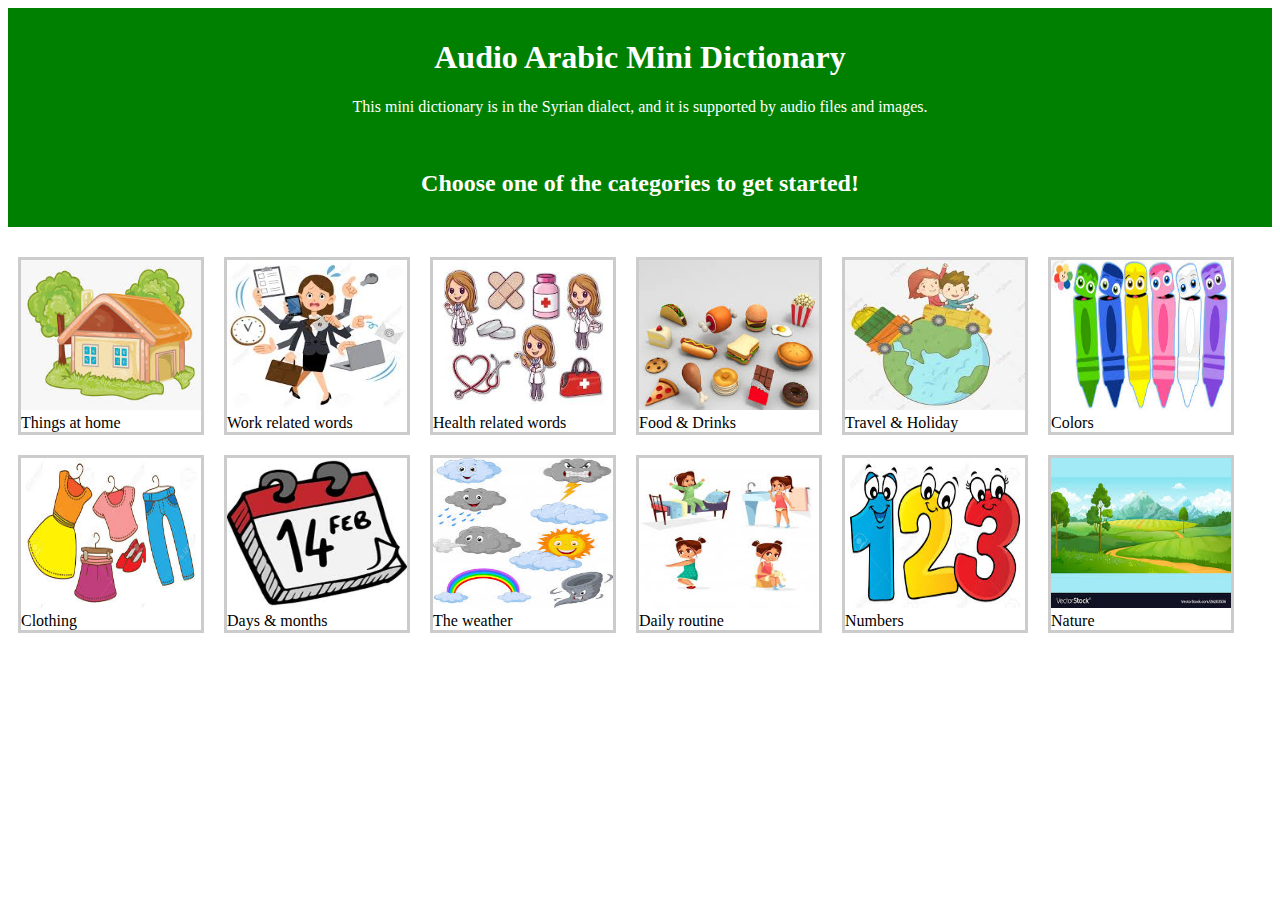
<file: index.html>
<!DOCTYPE html>
<html lang="en">
  <head>
    <meta charset="UTF-8">
    <meta http-equiv="X-UA-Compatible" content="IE=edge">
    <meta name="viewport" content="width=device-width, initial-scale=1.0">
    <link rel="stylesheet" type="text/css" href="assets/mystyle.css">
    <title>Arabic mini dictionary</title>
  </head>
  <body>
    <header>
        <h1>Audio Arabic Mini Dictionary</h1>
        <p>This mini dictionary is in the Syrian dialect, and it is supported by audio files and images.</p>
        <br>
        <h2>Choose one of the categories to get started!</h2>
    </header>
    <div class="gallery">
        <a href="">
            <img src="assets/images/house.jpg" >
        </a>
        <div class="desc">Things at home</div>
    </div>
    <div class="gallery">
        <a href="">
            <img src="assets/images/work.jpg" >
        </a>
        <div class="desc">Work related words</div>
    </div>
    <div class="gallery">
        <a href="">
            <img src="assets/images/health.jpg" >
        </a>
        <div class="desc">Health related words</div>
    </div>
    <div class="gallery">
        <a href="">
            <img src="assets/images/food.jpg" >
        </a>
        <div class="desc">Food & Drinks</div>
    </div>
    <div class="gallery">
        <a href="">
            <img src="assets/images/holiday.jpg" >
        </a>
        <div class="desc">Travel & Holiday</div>
    </div>
    <div class="gallery">
        <a href="">
            <img src="assets/images/colors.jpg" >
        </a>
        <div class="desc">Colors</div>
    </div>
    <div class="gallery">
        <a href="">
            <img src="assets/images/clothing.jpg" >
        </a>
        <div class="desc">Clothing</div>
    </div>
    <div class="gallery">
        <a href="">
            <img src="assets/images/calendar.jpg" >
        </a>
        <div class="desc">Days & months</div>
    </div>
    <div class="gallery">
        <a href="">
            <img src="assets/images/weather.jpg" >
        </a>
        <div class="desc">The weather</div>
    </div>
    <div class="gallery">
        <a href="">
            <img src="assets/images/routine.jpg" >
        </a>
        <div class="desc">Daily routine</div>
    </div>
    <div class="gallery">
        <a href="">
            <img src="assets/images/numbers.jpg" >
        </a>
        <div class="desc">Numbers</div>
    </div>
    <div class="gallery">
        <a href="">
            <img src="assets/images/nature.jpg" >
        </a>
        <div class="desc">Nature</div>
    </div>
  </body>
</html>
</file>
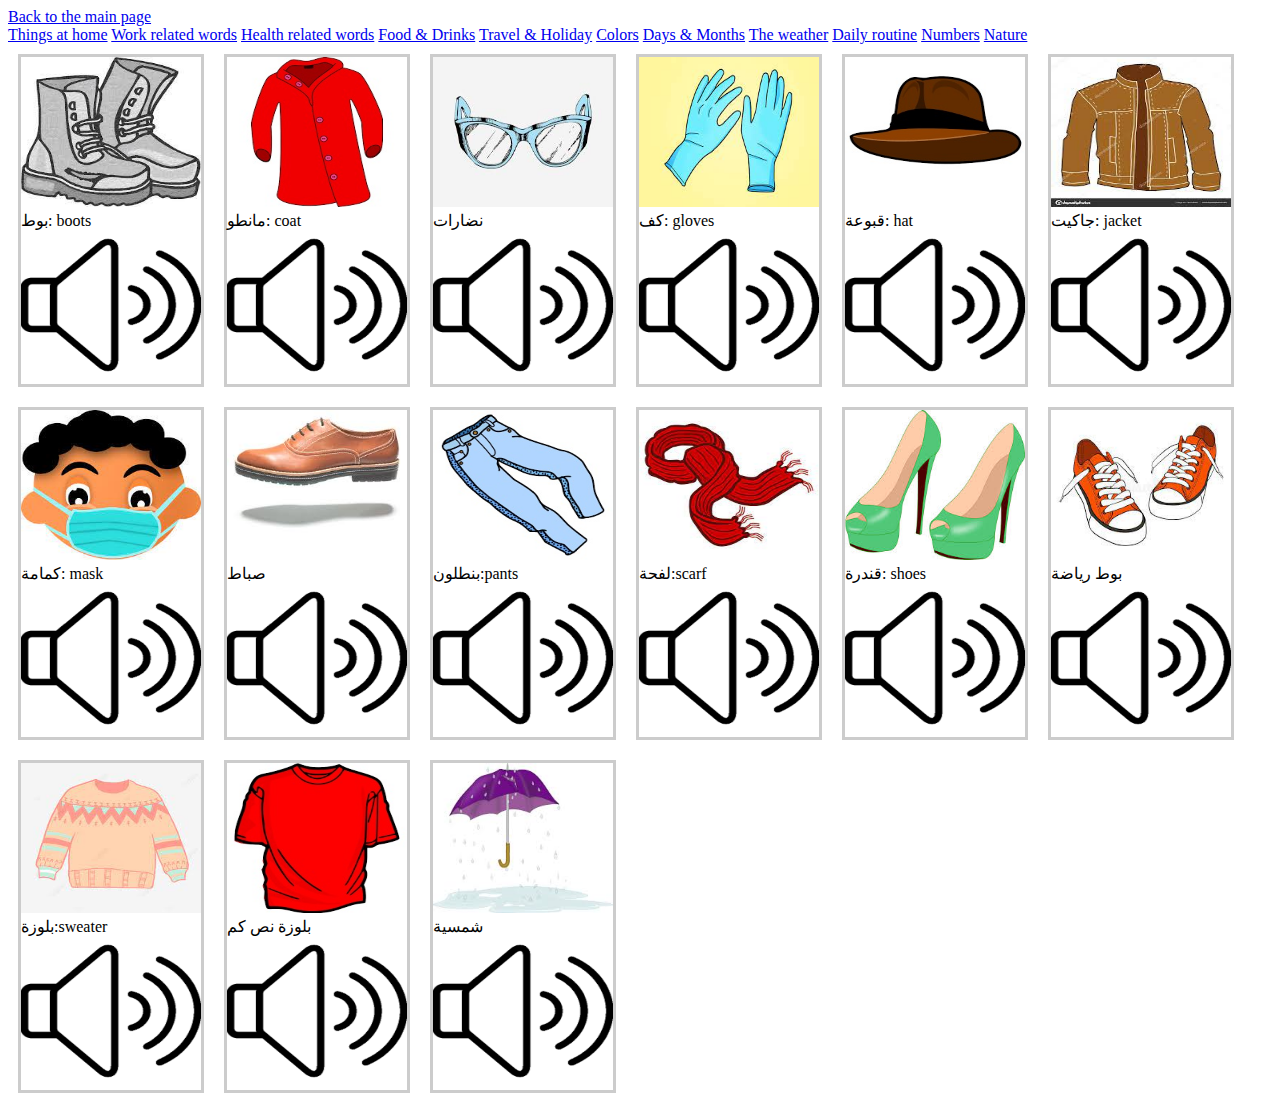
<file: clothing.html>
<!DOCTYPE html>
<html lang="en">
<head>
    <meta charset="UTF-8">
    <meta http-equiv="X-UA-Compatible" content="IE=edge">
    <meta name="viewport" content="width=device-width, initial-scale=1.0">
    <link rel="stylesheet" type="text/css" href="assets/mystyle.css">
    <title>Clothing</title>
</head>
<body onclick="myFunction(event)">
    <audio id="58"><source src="assets/audio/boots.m4a"></audio>
    <audio id="59"><source src="assets/audio/coat.m4a"></audio>
    <audio id="60"><source src="assets/audio/glasses.m4a"></audio>
    <audio id="61"><source src="assets/audio/gloves.m4a"></audio>
    <audio id="62"><source src="assets/audio/hat.m4a"></audio>
    <audio id="63"><source src="assets/audio/jacket.m4a"></audio>
    <audio id="64"><source src="assets/audio/mask.m4a"></audio>
    <audio id="65"><source src="assets/audio/men-shoes.m4a"></audio>
    <audio id="66"><source src="assets/audio/pants.m4a"></audio>
    <audio id="67"><source src="assets/audio/scarf.m4a"></audio>
    <audio id="68"><source src="assets/audio/shoes.m4a"></audio>
    <audio id="69"><source src="assets/audio/sneakers.m4a"></audio>
    <audio id="70"><source src="assets/audio/sweater.m4a"></audio>
    <audio id="71"><source src="assets/audio/t-shirt.m4a"></audio>
    <audio id="72"><source src="assets/audio/umbrella.m4a"></audio>
    <div class="dropdown">
        <a id="main-page" href="index.html">Back to the main page</a>
        <div class="dropdown-content">
        <a href="home.html">Things at home</a>
        <a href="work.html">Work related words</a>
        <a href="health.html">Health related words</a>
        <a href="food.html">Food & Drinks</a>
        <a href="travel.html">Travel & Holiday</a>
        <a href="color.html">Colors</a>
        <a href="days.html">Days & Months</a>
        <a href="weather.html">The weather</a>
        <a href="routine.html">Daily routine</a>
        <a href="numbers.html">Numbers</a>
        <a href="nature.html">Nature</a>
        </div>
    </div>
    <div class="gallery">
        <img src="assets/images/boots.jpg" >
        <div  id="boots" class="desc">بوط: boots <br><img src="assets/images/speaker.png"></div>
    </div>
    <div class="gallery">
        <img src="assets/images/coat.jpg" >
        <div  id="coat" class="desc">مانطو: coat <br><img src="assets/images/speaker.png"></div>
    </div>
    <div class="gallery">
        <img src="assets/images/glasses.jpg" >
        <div  id="glasses" class="desc">نضارات<br><img src="assets/images/speaker.png"></div>
    </div>
    <div class="gallery">
        <img src="assets/images/gloves.jpg" >
        <div  id="gloves" class="desc">كف: gloves <br><img src="assets/images/speaker.png"></div>
    </div>
    <div class="gallery">
        <img src="assets/images/hat.jpg" >
        <div  id="hat" class="desc">قبوعة: hat <br><img src="assets/images/speaker.png"></div>
    </div>
    <div class="gallery">
        <img src="assets/images/jacket.jpg" >
        <div  id="jacket" class="desc">جاكيت: jacket <br><img src="assets/images/speaker.png"></div>
    </div>
    <div class="gallery">
        <img src="assets/images/mask.jpg" >
        <div  id="mask" class="desc"> كمامة: mask <br><img src="assets/images/speaker.png"></div>
    </div>
    <div class="gallery">
        <img src="assets/images/men-shoes.jpg" >
        <div  id="men-shoes" class="desc">صباط<br><img src="assets/images/speaker.png"></div>
    </div>
    <div class="gallery">
        <img src="assets/images/pants.jpg" >
        <div  id="pants" class="desc">بنطلون:pants <br><img src="assets/images/speaker.png"></div>
    </div>
    <div class="gallery">
        <img src="assets/images/scarf.jpg" >
        <div  id="scarf" class="desc">لفحة:scarf <br><img src="assets/images/speaker.png"></div>
    </div>
    <div class="gallery">
        <img src="assets/images/shoes.jpg" >
        <div  id="shoes" class="desc">قندرة: shoes <br><img src="assets/images/speaker.png"></div>
    </div>
    <div class="gallery">
        <img src="assets/images/sneakers.jpg" >
        <div  id="sneakers" class="desc">بوط رياضة<br><img src="assets/images/speaker.png"></div>
    </div>
    <div class="gallery">
        <img src="assets/images/sweater.jpg" >
        <div  id="sweater" class="desc">بلوزة:sweater<br><img src="assets/images/speaker.png"></div>
    </div>
    <div class="gallery">
        <img src="assets/images/t-shirt.jpg" >
        <div  id="t-shirt" class="desc">بلوزة نص كم<br><img src="assets/images/speaker.png"></div>
    </div>
    <div class="gallery">
        <img src="assets/images/umbrella.jpg" >
        <div  id="umbrella" class="desc">شمسية<br><img src="assets/images/speaker.png"></div>
    </div>
    <script src="assets/myScript.js"></script>
    
</body>
</html>
</file>
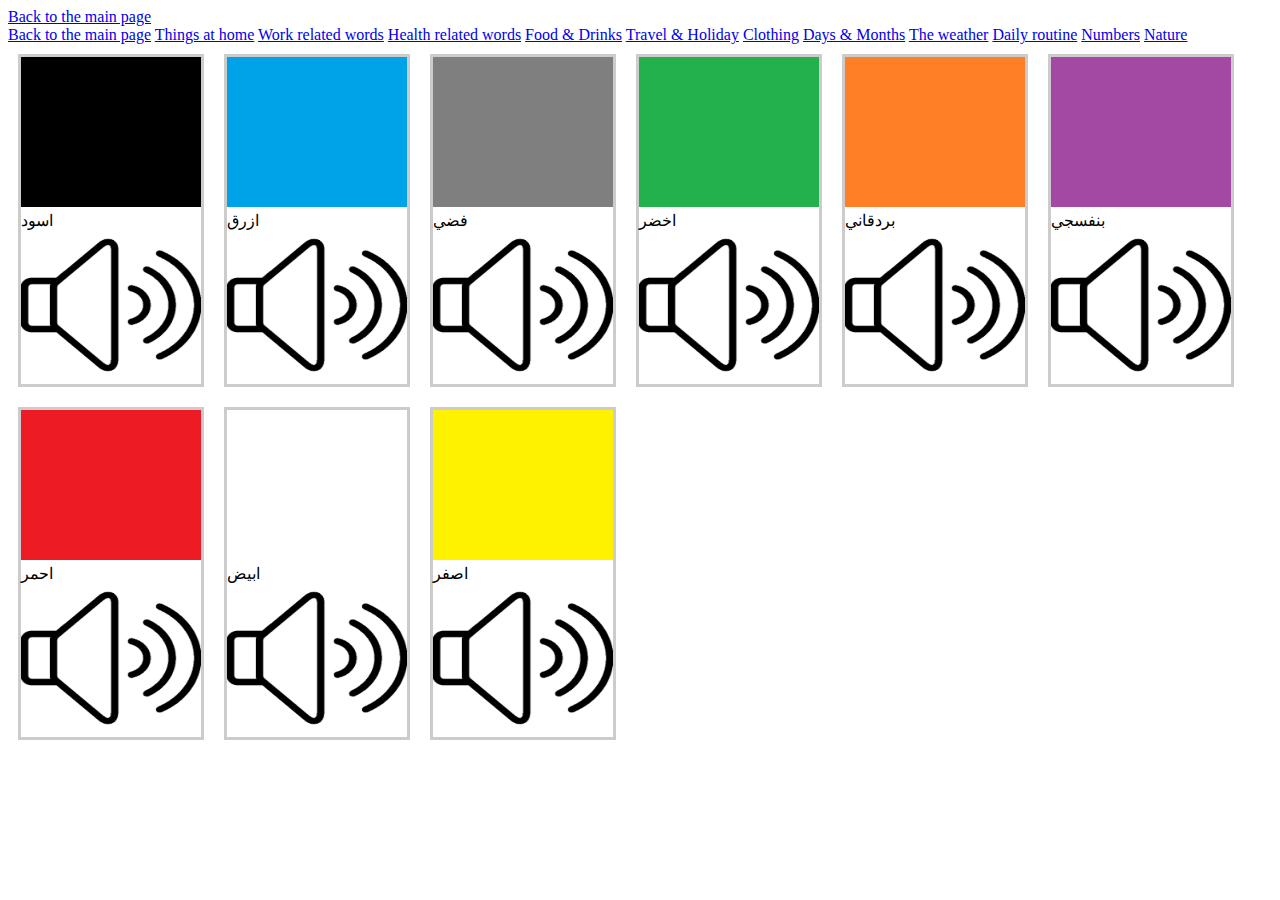
<file: color.html>
<!DOCTYPE html>
<html lang="en">
<head>
    <meta charset="UTF-8">
    <meta http-equiv="X-UA-Compatible" content="IE=edge">
    <meta name="viewport" content="width=device-width, initial-scale=1.0">
    <link rel="stylesheet" type="text/css" href="assets/mystyle.css">
    <title>Colors</title>
</head>
<body onclick="myFunction(event)">
    <audio id="73"><source src="assets/audio/black.m4a"></audio>
    <audio id="74"><source src="assets/audio/blue.m4a"></audio>
    <audio id="75"><source src="assets/audio/gray.m4a"></audio>
    <audio id="76"><source src="assets/audio/green.m4a"></audio>
    <audio id="77"><source src="assets/audio/orange.m4a"></audio>
    <audio id="78"><source src="assets/audio/purple.m4a"></audio>
    <audio id="79"><source src="assets/audio/red.m4a"></audio>
    <audio id="80"><source src="assets/audio/white.m4a"></audio>
    <audio id="81"><source src="assets/audio/yellow.m4a"></audio>
    <div class="dropdown">
        <a id="main-page" href="index.html">Back to the main page</a>
        <div class="dropdown-content">
        <a href="index.html">Back to the main page</a>
        <a href="home.html">Things at home</a>
        <a href="work.html">Work related words</a>
        <a href="health.html">Health related words</a>
        <a href="food.html">Food & Drinks</a>
        <a href="travel.html">Travel & Holiday</a>
        <a href="clothing.html">Clothing</a>
        <a href="days.html">Days & Months</a>
        <a href="weather.html">The weather</a>
        <a href="routine.html">Daily routine</a>
        <a href="numbers.html">Numbers</a>
        <a href="nature.html">Nature</a>
        </div>
    </div>
    <div class="gallery">
        <img src="assets/images/black.jpg" >
        <div  id="black" class="desc">اسود <br><img src="assets/images/speaker.png"></div>
    </div>
    <div class="gallery">
        <img src="assets/images/blue.jpg" >
        <div  id="blue" class="desc">ازرق <br><img src="assets/images/speaker.png"></div>
    </div>
    <div class="gallery">
        <img src="assets/images/gray.jpg" >
        <div  id="gray" class="desc">فضي<br><img src="assets/images/speaker.png"></div>
    </div>
    <div class="gallery">
        <img src="assets/images/green.jpg" >
        <div  id="green" class="desc">اخضر <br><img src="assets/images/speaker.png"></div>
    </div>
    <div class="gallery">
        <img src="assets/images/orange.jpg" >
        <div  id="orange" class="desc">بردقاني <br><img src="assets/images/speaker.png"></div>
    </div>
    <div class="gallery">
        <img src="assets/images/purple.jpg" >
        <div  id="purple" class="desc">بنفسجي<br><img src="assets/images/speaker.png"></div>
    </div>
    <div class="gallery">
        <img src="assets/images/red.jpg" >
        <div  id="red" class="desc"> احمر <br><img src="assets/images/speaker.png"></div>
    </div>
    <div class="gallery">
        <img src="assets/images/white.jpg" >
        <div  id="white" class="desc">ابيض<br><img src="assets/images/speaker.png"></div>
    </div>
    <div class="gallery">
        <img src="assets/images/yellow.jpg" >
        <div  id="yellow" class="desc">اصفر <br><img src="assets/images/speaker.png"></div>
    </div>
    <script src="assets/myScript.js"></script>
    
    
</body>
</html>
</file>
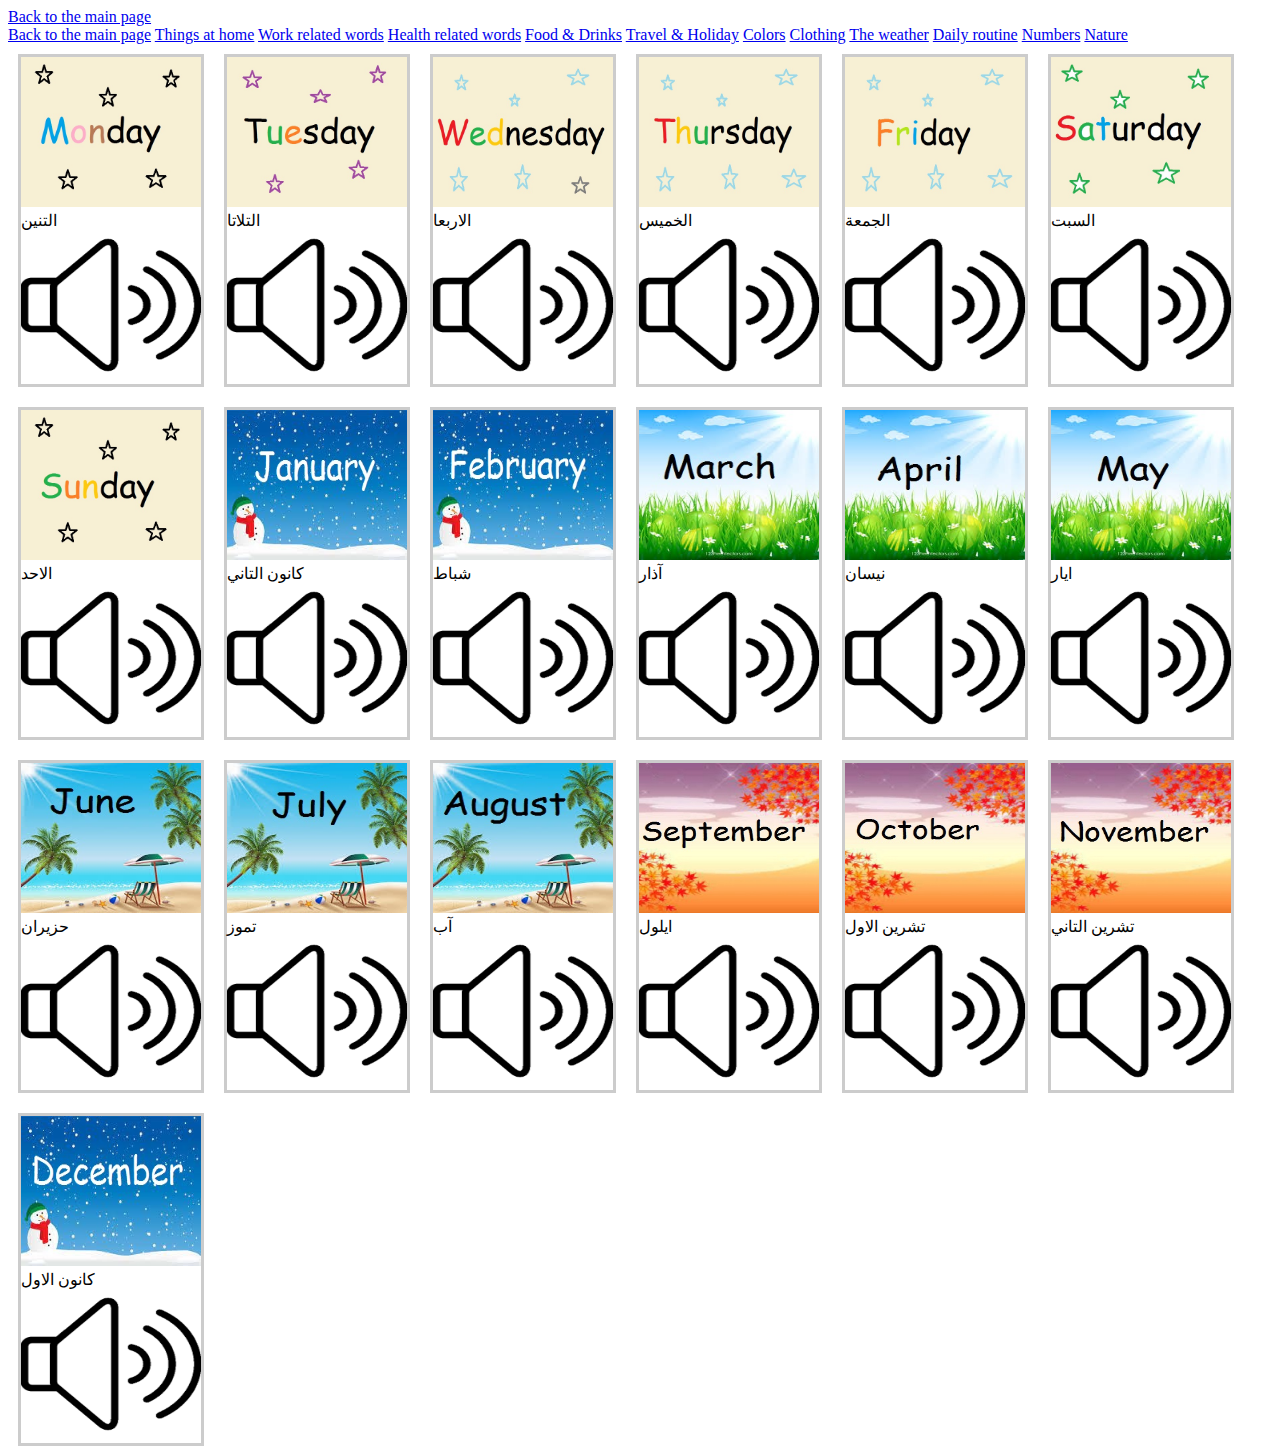
<file: days.html>
<!DOCTYPE html>
<html lang="en">
<head>
    <meta charset="UTF-8">
    <meta http-equiv="X-UA-Compatible" content="IE=edge">
    <meta name="viewport" content="width=device-width, initial-scale=1.0">
    <link rel="stylesheet" type="text/css" href="assets/mystyle.css">
    <title>Days & Months</title>
</head>
<body onclick="myFunction(event)">
    <audio id="82"><source src="assets/audio/monday.m4a"></audio>
    <audio id="83"><source src="assets/audio/tuesday.m4a"></audio>
    <audio id="84"><source src="assets/audio/wednesday.m4a"></audio>
    <audio id="85"><source src="assets/audio/thursday.m4a"></audio>
    <audio id="86"><source src="assets/audio/friday.m4a"></audio>
    <audio id="87"><source src="assets/audio/saturday.m4a"></audio>
    <audio id="88"><source src="assets/audio/sunday.m4a"></audio>
    <audio id="89"><source src="assets/audio/january.m4a"></audio>
    <audio id="90"><source src="assets/audio/february.m4a"></audio>
    <audio id="91"><source src="assets/audio/march.m4a"></audio>
    <audio id="92"><source src="assets/audio/april.m4a"></audio>
    <audio id="93"><source src="assets/audio/may.m4a"></audio>
    <audio id="94"><source src="assets/audio/june.m4a"></audio>
    <audio id="95"><source src="assets/audio/july.m4a"></audio>
    <audio id="96"><source src="assets/audio/august.m4a"></audio>
    <audio id="97"><source src="assets/audio/september.m4a"></audio>
    <audio id="98"><source src="assets/audio/october.m4a"></audio>
    <audio id="99"><source src="assets/audio/november.m4a"></audio>
    <audio id="100"><source src="assets/audio/december.m4a"></audio>
    <div class="dropdown">
        <a id="main-page" href="index.html">Back to the main page</a>
        <div class="dropdown-content">
        <a href="index.html">Back to the main page</a>
        <a href="home.html">Things at home</a>
        <a href="work.html">Work related words</a>
        <a href="health.html">Health related words</a>
        <a href="food.html">Food & Drinks</a>
        <a href="travel.html">Travel & Holiday</a>
        <a href="color.html">Colors</a>
        <a href="clothing.html">Clothing</a>
        <a href="weather.html">The weather</a>
        <a href="routine.html">Daily routine</a>
        <a href="numbers.html">Numbers</a>
        <a href="nature.html">Nature</a>
        </div>
    </div> 
    <div class="gallery">
        <img src="assets/images/monday.jpg" >
        <div  id="monday" class="desc">التنين <br><img src="assets/images/speaker.png"></div>
    </div>
    <div class="gallery">
        <img src="assets/images/tuesday.jpg" >
        <div  id="tuesday" class="desc">التلاتا <br><img src="assets/images/speaker.png"></div>
    </div>
    <div class="gallery">
        <img src="assets/images/wednesday.jpg" >
        <div  id="wednesday" class="desc">الاربعا<br><img src="assets/images/speaker.png"></div>
    </div>
    <div class="gallery">
        <img src="assets/images/thursday.jpg" >
        <div  id="thursday" class="desc">الخميس <br><img src="assets/images/speaker.png"></div>
    </div>
    <div class="gallery">
        <img src="assets/images/friday.jpg" >
        <div  id="friday" class="desc">الجمعة <br><img src="assets/images/speaker.png"></div>
    </div>
    <div class="gallery">
        <img src="assets/images/saturday.jpg" >
        <div  id="saturday" class="desc">السبت<br><img src="assets/images/speaker.png"></div>
    </div>
    <div class="gallery">
        <img src="assets/images/sunday.jpg" >
        <div  id="sunday" class="desc"> الاحد <br><img src="assets/images/speaker.png"></div>
    </div>
    <div class="gallery">
        <img src="assets/images/january.jpg" >
        <div  id="january" class="desc">كانون التاني<br><img src="assets/images/speaker.png"></div>
    </div>
    <div class="gallery">
        <img src="assets/images/february.jpg" >
        <div  id="february" class="desc">شباط <br><img src="assets/images/speaker.png"></div>
    </div>
    <div class="gallery">
        <img src="assets/images/march.jpg" >
        <div  id="march" class="desc">آذار <br><img src="assets/images/speaker.png"></div>
    </div>
    <div class="gallery">
        <img src="assets/images/april.jpg" >
        <div  id="april" class="desc">نيسان <br><img src="assets/images/speaker.png"></div>
    </div>
    <div class="gallery">
        <img src="assets/images/may.jpg" >
        <div  id="may" class="desc">ايار<br><img src="assets/images/speaker.png"></div>
    </div>
    <div class="gallery">
        <img src="assets/images/june.jpg" >
        <div  id="june" class="desc">حزيران <br><img src="assets/images/speaker.png"></div>
    </div>
    <div class="gallery">
        <img src="assets/images/july.jpg" >
        <div  id="july" class="desc">تموز <br><img src="assets/images/speaker.png"></div>
    </div>
    <div class="gallery">
        <img src="assets/images/august.jpg" >
        <div  id="august" class="desc">آب<br><img src="assets/images/speaker.png"></div>
    </div>
    <div class="gallery">
        <img src="assets/images/september.jpg" >
        <div  id="september" class="desc"> ايلول <br><img src="assets/images/speaker.png"></div>
    </div>
    <div class="gallery">
        <img src="assets/images/october.jpg" >
        <div  id="october" class="desc">تشرين الاول<br><img src="assets/images/speaker.png"></div>
    </div>
    <div class="gallery">
        <img src="assets/images/november.jpg" >
        <div  id="november" class="desc">تشرين التاني <br><img src="assets/images/speaker.png"></div>
    </div>
    <div class="gallery">
        <img src="assets/images/december.jpg" >
        <div  id="december" class="desc">كانون الاول <br><img src="assets/images/speaker.png"></div>
    </div>
    <script src="assets/myScript.js"></script>
</body>
</html>
</file>
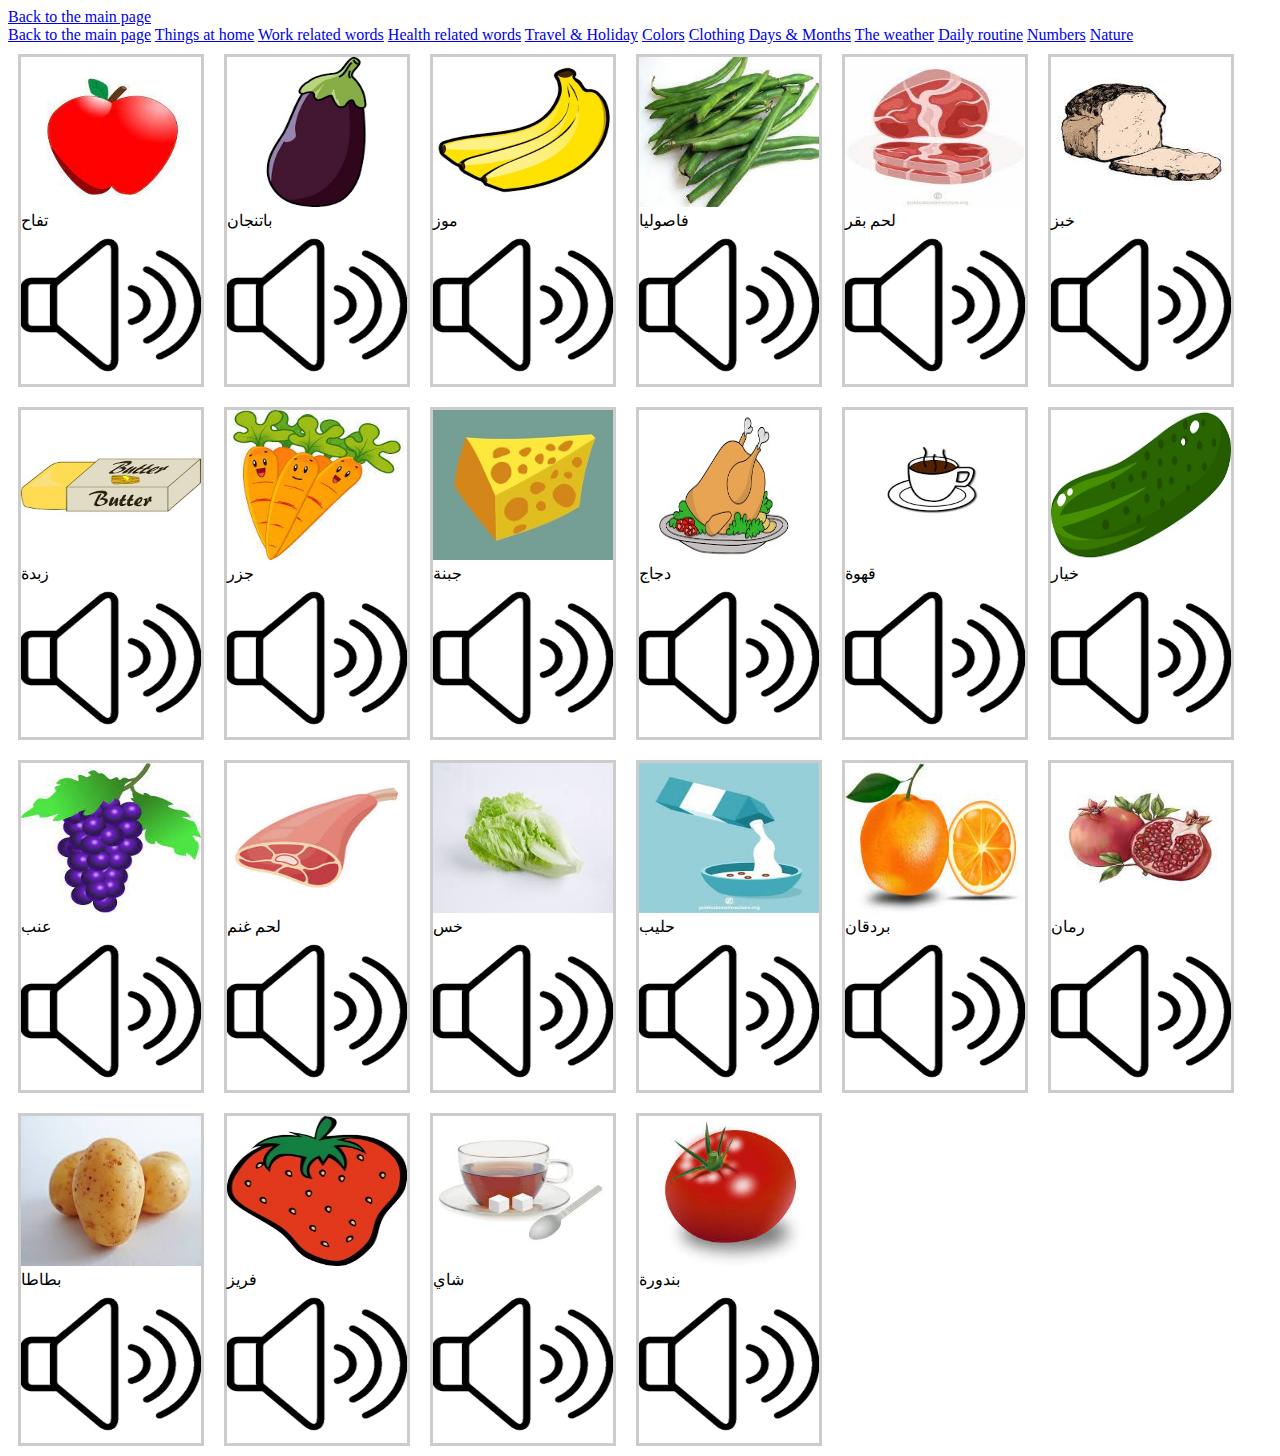
<file: food.html>
<!DOCTYPE html>
<html lang="en">
<head>
    <meta charset="UTF-8">
    <meta http-equiv="X-UA-Compatible" content="IE=edge">
    <meta name="viewport" content="width=device-width, initial-scale=1.0">
    <link rel="stylesheet" type="text/css" href="assets/mystyle.css">
    <title>Food & Drinks</title>
</head>
<body onclick="myFunction(event)">
    <audio id="101"><source src="assets/audio/apple.m4a"></audio>
    <audio id="102"><source src="assets/audio/aubergine.m4a"></audio>
    <audio id="103"><source src="assets/audio/banana.m4a"></audio>
    <audio id="104"><source src="assets/audio/beans.m4a"></audio>
    <audio id="105"><source src="assets/audio/beef.m4a"></audio>
    <audio id="106"><source src="assets/audio/bread.m4a"></audio>
    <audio id="107"><source src="assets/audio/butter.m4a"></audio>
    <audio id="108"><source src="assets/audio/carrots.m4a"></audio>
    <audio id="109"><source src="assets/audio/cheese.m4a"></audio>
    <audio id="110"><source src="assets/audio/chicken.m4a"></audio>
    <audio id="111"><source src="assets/audio/coffee.m4a"></audio>
    <audio id="112"><source src="assets/audio/cucumber.m4a"></audio>
    <audio id="113"><source src="assets/audio/grapes.m4a"></audio>
    <audio id="114"><source src="assets/audio/lamb.m4a"></audio>
    <audio id="115"><source src="assets/audio/lettuce.m4a"></audio>
    <audio id="116"><source src="assets/audio/milk.m4a"></audio>
    <audio id="117"><source src="assets/audio/oranges.m4a"></audio>
    <audio id="118"><source src="assets/audio/pomegranate.m4a"></audio>
    <audio id="119"><source src="assets/audio/potatos.m4a"></audio>
    <audio id="120"><source src="assets/audio/strawberry.m4a"></audio>
    <audio id="121"><source src="assets/audio/tea.m4a"></audio>
    <audio id="122"><source src="assets/audio/tomato.m4a"></audio>
    <div class="dropdown">
        <a id="main-page" href="index.html">Back to the main page</a>
        <div class="dropdown-content">
        <a href="index.html">Back to the main page</a>
        <a href="home.html">Things at home</a>
        <a href="work.html">Work related words</a>
        <a href="health.html">Health related words</a>
        <a href="travel.html">Travel & Holiday</a>
        <a href="color.html">Colors</a>
        <a href="clothing.html">Clothing</a>
        <a href="days.html">Days & Months</a>
        <a href="weather.html">The weather</a>
        <a href="routine.html">Daily routine</a>
        <a href="numbers.html">Numbers</a>
        <a href="nature.html">Nature</a>
        </div>
    </div>
    <div class="gallery">
        <img src="assets/images/apple.jpg" >
        <div  id="apple" class="desc">تفاح <br><img src="assets/images/speaker.png"></div>
    </div>
    <div class="gallery">
        <img src="assets/images/aubergine.jpg" >
        <div  id="aubergine" class="desc">باتنجان <br><img src="assets/images/speaker.png"></div>
    </div>
    <div class="gallery">
        <img src="assets/images/banana.jpg" >
        <div  id="banana" class="desc">موز<br><img src="assets/images/speaker.png"></div>
    </div>
    <div class="gallery">
        <img src="assets/images/beans.jpg" >
        <div  id="beans" class="desc">فاصوليا <br><img src="assets/images/speaker.png"></div>
    </div>
    <div class="gallery">
        <img src="assets/images/beef.jpg" >
        <div  id="beef" class="desc">لحم بقر <br><img src="assets/images/speaker.png"></div>
    </div>
    <div class="gallery">
        <img src="assets/images/bread.jpg" >
        <div  id="bread" class="desc">خبز<br><img src="assets/images/speaker.png"></div>
    </div>
    <div class="gallery">
        <img src="assets/images/butter.jpg" >
        <div  id="butter" class="desc"> زبدة <br><img src="assets/images/speaker.png"></div>
    </div>
    <div class="gallery">
        <img src="assets/images/carrots.jpg" >
        <div  id="carrots" class="desc">جزر<br><img src="assets/images/speaker.png"></div>
    </div>
    <div class="gallery">
        <img src="assets/images/cheese.jpg" >
        <div  id="cheese" class="desc">جبنة <br><img src="assets/images/speaker.png"></div>
    </div>
    <div class="gallery">
        <img src="assets/images/chicken.jpg" >
        <div  id="chicken" class="desc">دجاج <br><img src="assets/images/speaker.png"></div>
    </div>
    <div class="gallery">
        <img src="assets/images/coffee.jpg" >
        <div  id="coffee" class="desc">قهوة <br><img src="assets/images/speaker.png"></div>
    </div>
    <div class="gallery">
        <img src="assets/images/cucumber.jpg" >
        <div  id="cucumber" class="desc">خيار<br><img src="assets/images/speaker.png"></div>
    </div>
    <div class="gallery">
        <img src="assets/images/grapes.jpg" >
        <div  id="grapes" class="desc">عنب <br><img src="assets/images/speaker.png"></div>
    </div>
    <div class="gallery">
        <img src="assets/images/lamb.jpg" >
        <div  id="lamb" class="desc">لحم غنم <br><img src="assets/images/speaker.png"></div>
    </div>
    <div class="gallery">
        <img src="assets/images/lettuce.jpg" >
        <div  id="lettuce" class="desc">خس<br><img src="assets/images/speaker.png"></div>
    </div>
    <div class="gallery">
        <img src="assets/images/milk.jpg" >
        <div  id="milk" class="desc"> حليب <br><img src="assets/images/speaker.png"></div>
    </div>
    <div class="gallery">
        <img src="assets/images/oranges.jpg" >
        <div  id="oranges" class="desc">بردقان<br><img src="assets/images/speaker.png"></div>
    </div>
    <div class="gallery">
        <img src="assets/images/pomegranate.jpg" >
        <div  id="pomegranate" class="desc">رمان  <br><img src="assets/images/speaker.png"></div>
    </div>
    <div class="gallery">
        <img src="assets/images/potatos.jpg" >
        <div  id="potatos" class="desc">بطاطا  <br><img src="assets/images/speaker.png"></div>
    </div>
    <div class="gallery">
        <img src="assets/images/strawberry.jpg" >
        <div  id="strawberry" class="desc"> فريز <br><img src="assets/images/speaker.png"></div>
    </div>
    <div class="gallery">
        <img src="assets/images/tea.jpg" >
        <div  id="tea" class="desc"> شاي <br><img src="assets/images/speaker.png"></div>
    </div>
    <div class="gallery">
        <img src="assets/images/tomato.jpg" >
        <div  id="tomato" class="desc"> بندورة <br><img src="assets/images/speaker.png"></div>
    </div>
    <script src="assets/myScript.js"></script>
</body>
</html>
</file>
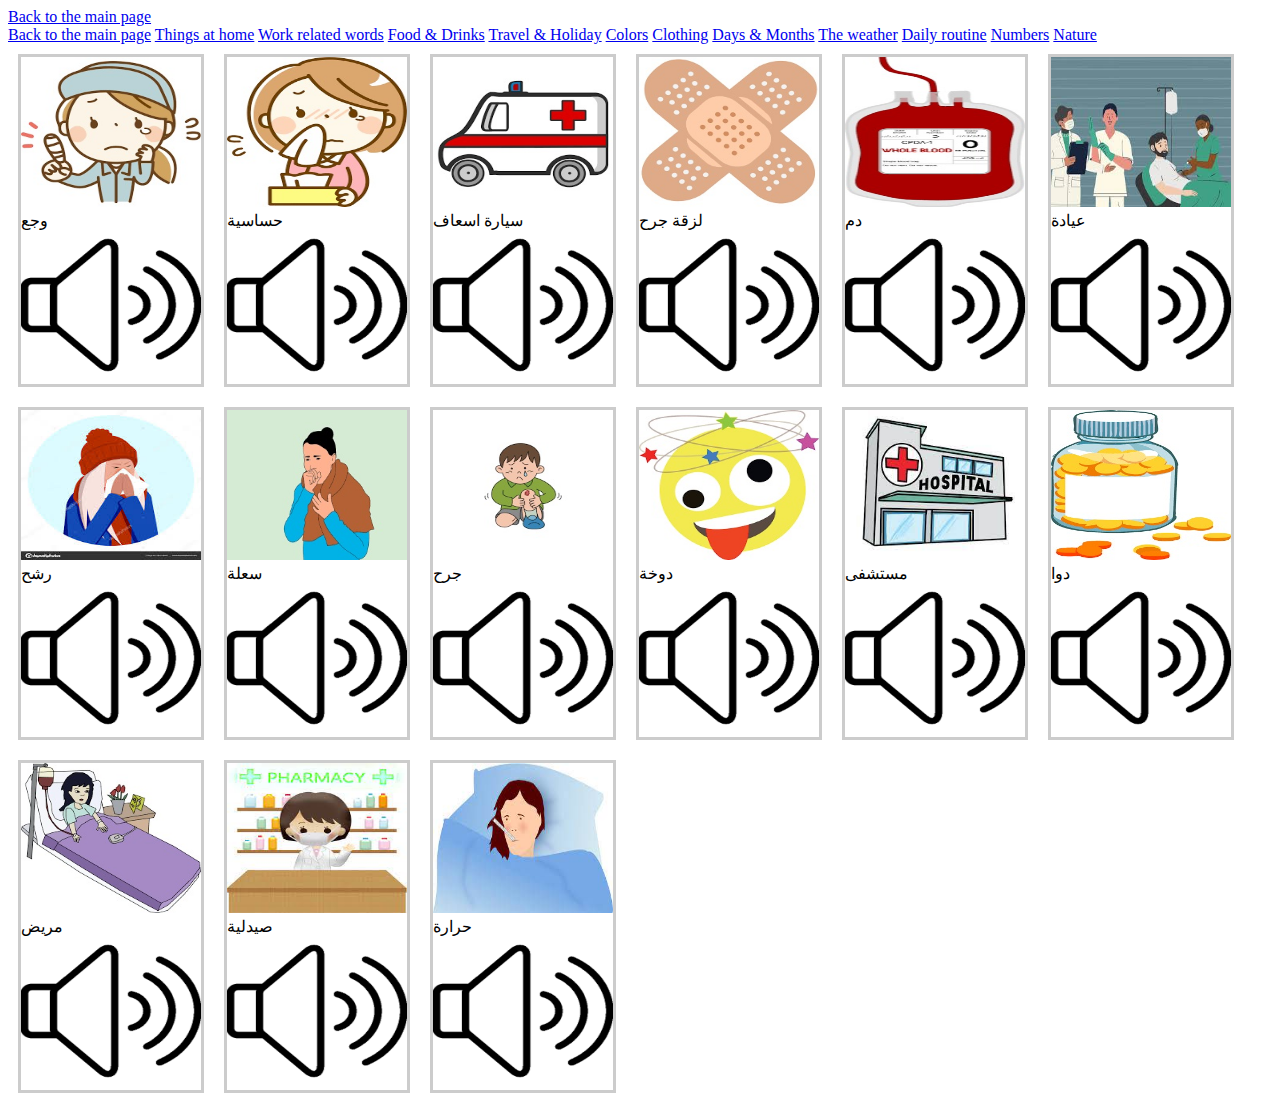
<file: health.html>
<!DOCTYPE html>
<html lang="en">
<head>
    <meta charset="UTF-8">
    <meta http-equiv="X-UA-Compatible" content="IE=edge">
    <meta name="viewport" content="width=device-width, initial-scale=1.0">
    <link rel="stylesheet" type="text/css" href="assets/mystyle.css">
    <title>Health</title>
</head>
<body onclick="myFunction(event)">
    <audio id="123"><source src="assets/audio/ache.m4a"></audio>
    <audio id="124"><source src="assets/audio/allergy.m4a"></audio>
    <audio id="125"><source src="assets/audio/ambulance.m4a"></audio>
    <audio id="126"><source src="assets/audio/bandage.m4a"></audio>
    <audio id="127"><source src="assets/audio/blood.m4a"></audio>
    <audio id="128"><source src="assets/audio/clinic.m4a"></audio>
    <audio id="129"><source src="assets/audio/cold.m4a"></audio>
    <audio id="130"><source src="assets/audio/cough.m4a"></audio>
    <audio id="131"><source src="assets/audio/cut.m4a"></audio>
    <audio id="132"><source src="assets/audio/dizziness.m4a"></audio>
    <audio id="133"><source src="assets/audio/hospital.m4a"></audio>
    <audio id="134"><source src="assets/audio/medicine.m4a"></audio>
    <audio id="135"><source src="assets/audio/patient.m4a"></audio>
    <audio id="136"><source src="assets/audio/pharmacy.m4a"></audio>
    <audio id="137"><source src="assets/audio/tempreture.m4a"></audio>
    <div class="dropdown">
        <a id="main-page" href="index.html">Back to the main page</a>
        <div class="dropdown-content">
        <a href="index.html">Back to the main page</a>
        <a href="home.html">Things at home</a>
        <a href="work.html">Work related words</a>
        <a href="food.html">Food & Drinks</a>
        <a href="travel.html">Travel & Holiday</a>
        <a href="color.html">Colors</a>
        <a href="clothing.html">Clothing</a>
        <a href="days.html">Days & Months</a>
        <a href="weather.html">The weather</a>
        <a href="routine.html">Daily routine</a>
        <a href="numbers.html">Numbers</a>
        <a href="nature.html">Nature</a>
        </div>
    </div>
    <div class="gallery">
        <img src="assets/images/ache.jpg" >
        <div  id="ache" class="desc">وجع <br><img src="assets/images/speaker.png"></div>
    </div>
    <div class="gallery">
        <img src="assets/images/allergy.jpg" >
        <div  id="allergy" class="desc">حساسية <br><img src="assets/images/speaker.png"></div>
    </div>
    <div class="gallery">
        <img src="assets/images/ambulance.jpg" >
        <div  id="ambulance" class="desc">سيارة اسعاف<br><img src="assets/images/speaker.png"></div>
    </div>
    <div class="gallery">
        <img src="assets/images/bandage.jpg" >
        <div  id="bandage" class="desc">لزقة جرح <br><img src="assets/images/speaker.png"></div>
    </div>
    <div class="gallery">
        <img src="assets/images/blood.jpg" >
        <div  id="blood" class="desc"> دم <br><img src="assets/images/speaker.png"></div>
    </div>
    <div class="gallery">
        <img src="assets/images/clinic.jpg" >
        <div  id="clinic" class="desc">عيادة<br><img src="assets/images/speaker.png"></div>
    </div>
    <div class="gallery">
        <img src="assets/images/cold.jpg" >
        <div  id="cold" class="desc"> رشح <br><img src="assets/images/speaker.png"></div>
    </div>
    <div class="gallery">
        <img src="assets/images/cough.jpg" >
        <div  id="cough" class="desc">سعلة<br><img src="assets/images/speaker.png"></div>
    </div>
    <div class="gallery">
        <img src="assets/images/cut.jpg" >
        <div  id="cut" class="desc">جرح <br><img src="assets/images/speaker.png"></div>
    </div>
    <div class="gallery">
        <img src="assets/images/dizziness.jpg" >
        <div  id="dizziness" class="desc">دوخة <br><img src="assets/images/speaker.png"></div>
    </div>
    <div class="gallery">
        <img src="assets/images/hospital.jpg" >
        <div  id="hospital" class="desc">مستشفى <br><img src="assets/images/speaker.png"></div>
    </div>
    <div class="gallery">
        <img src="assets/images/medicine.jpg" >
        <div  id="medicine" class="desc">دوا <br><img src="assets/images/speaker.png"></div>
    </div>
    <div class="gallery">
        <img src="assets/images/patient.jpg" >
        <div  id="patient" class="desc"> مريض <br><img src="assets/images/speaker.png"></div>
    </div>
    <div class="gallery">
        <img src="assets/images/pharmacy.jpg" >
        <div  id="pharmacy" class="desc">صيدلية<br><img src="assets/images/speaker.png"></div>
    </div>
    <div class="gallery">
        <img src="assets/images/tempreture.jpg" >
        <div  id="tempreture" class="desc"> حرارة <br><img src="assets/images/speaker.png"></div>
    </div>
    <script src="assets/myScript.js"></script>
    
</body>
</html>
</file>
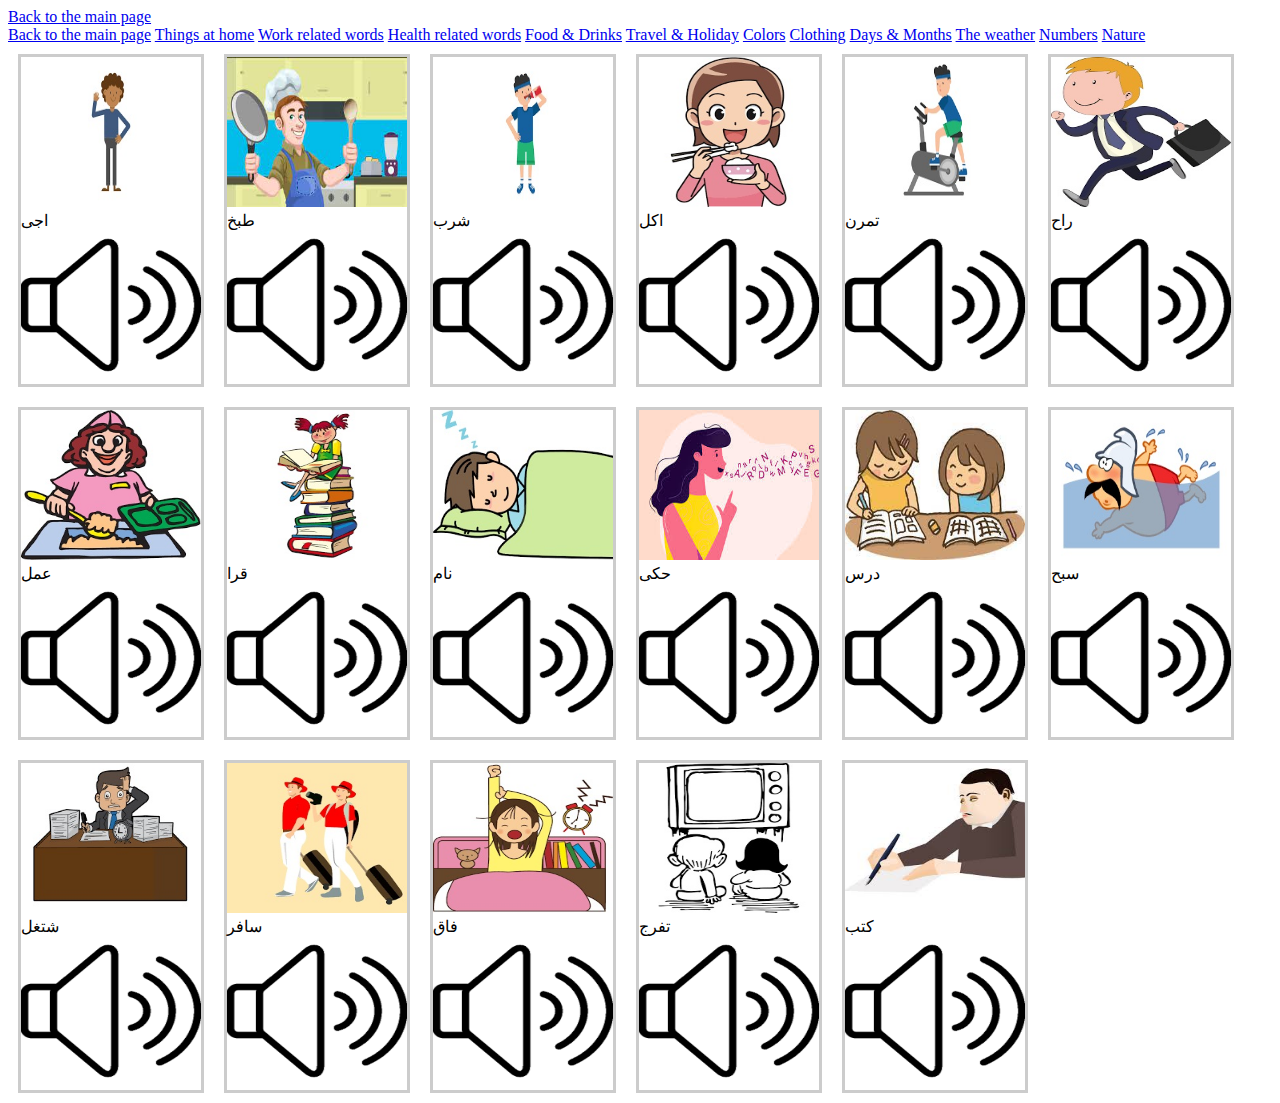
<file: routine.html>
<!DOCTYPE html>
<html lang="en">
<head>
    <meta charset="UTF-8">
    <meta http-equiv="X-UA-Compatible" content="IE=edge">
    <meta name="viewport" content="width=device-width, initial-scale=1.0">
    <link rel="stylesheet" type="text/css" href="assets/mystyle.css">
    <title>Daily routine</title>
</head>
<body onclick="myFunction(event)">
    <audio id="183"><source src="assets/audio/come.m4a"></audio>
    <audio id="184"><source src="assets/audio/cook.m4a"></audio>
    <audio id="185"><source src="assets/audio/drink.m4a"></audio>
    <audio id="186"><source src="assets/audio/eat.m4a"></audio>
    <audio id="187"><source src="assets/audio/exercise.m4a"></audio>
    <audio id="188"><source src="assets/audio/go.m4a"></audio>
    <audio id="189"><source src="assets/audio/make.m4a"></audio>
    <audio id="190"><source src="assets/audio/read.m4a"></audio>
    <audio id="191"><source src="assets/audio/sleep.m4a"></audio>
    <audio id="192"><source src="assets/audio/speak.m4a"></audio>
    <audio id="193"><source src="assets/audio/study.m4a"></audio>
    <audio id="194"><source src="assets/audio/swim.m4a"></audio>
    <audio id="195"><source src="assets/audio/work.m4a"></audio>
    <audio id="196"><source src="assets/audio/travel.m4a"></audio>
    <audio id="197"><source src="assets/audio/wake-up.m4a"></audio>
    <audio id="198"><source src="assets/audio/watch.m4a"></audio>
    <audio id="199"><source src="assets/audio/write.m4a"></audio>
    <div class="dropdown">
        <a id="main-page" href="index.html">Back to the main page</a>
        <div class="dropdown-content">
        <a href="index.html">Back to the main page</a>
        <a href="home.html">Things at home</a>
        <a href="work.html">Work related words</a>
        <a href="health.html">Health related words</a>
        <a href="food.html">Food & Drinks</a>
        <a href="travel.html">Travel & Holiday</a>
        <a href="color.html">Colors</a>
        <a href="clothing.html">Clothing</a>
        <a href="days.html">Days & Months</a>
        <a href="weather.html">The weather</a>
        <a href="numbers.html">Numbers</a>
        <a href="nature.html">Nature</a>
        </div>
    </div>
    <div class="gallery">
        <img src="assets/images/come.jpg" >
        <div  id="come" class="desc">اجى <br><img src="assets/images/speaker.png"></div>
    </div>
    <div class="gallery">
        <img src="assets/images/cook.jpg" >
        <div  id="cook" class="desc">طبخ <br><img src="assets/images/speaker.png"></div>
    </div>
    <div class="gallery">
        <img src="assets/images/drink.jpg" >
        <div  id="drink" class="desc">شرب <br><img src="assets/images/speaker.png"></div>
    </div>
    <div class="gallery">
        <img src="assets/images/eat.jpg" >
        <div  id="eat" class="desc"> اكل <br><img src="assets/images/speaker.png"></div>
    </div>
    <div class="gallery">
        <img src="assets/images/exercise.jpg" >
        <div  id="exercise" class="desc">تمرن<br><img src="assets/images/speaker.png"></div>
    </div>
    <div class="gallery">
        <img src="assets/images/go.jpg" >
        <div  id="go" class="desc"> راح <br><img src="assets/images/speaker.png"></div>
    </div>
    <div class="gallery">
        <img src="assets/images/make.jpg" >
        <div  id="make" class="desc">عمل<br><img src="assets/images/speaker.png"></div>
    </div>
    <div class="gallery">
        <img src="assets/images/read.jpg" >
        <div  id="read" class="desc">قرا <br><img src="assets/images/speaker.png"></div>
    </div>
    <div class="gallery">
        <img src="assets/images/sleep.jpg" >
        <div  id="sleep" class="desc">نام <br><img src="assets/images/speaker.png"></div>
    </div>
    <div class="gallery">
        <img src="assets/images/speak.jpg" >
        <div  id="speak" class="desc">حكى <br><img src="assets/images/speaker.png"></div>
    </div>
    <div class="gallery">
        <img src="assets/images/study.jpg" >
        <div  id="study" class="desc"> درس <br><img src="assets/images/speaker.png"></div>
    </div>
    <div class="gallery">
        <img src="assets/images/swim.jpg" >
        <div  id="swim" class="desc">سبح<br><img src="assets/images/speaker.png"></div>
    </div>
    <div class="gallery">
        <img src="assets/images/to-work.jpg" >
        <div  id="to-work" class="desc">شتغل <br><img src="assets/images/speaker.png"></div>
    </div>
    <div class="gallery">
        <img src="assets/images/travel.jpg" >
        <div  id="travel" class="desc">سافر <br><img src="assets/images/speaker.png"></div>
    </div>
    <div class="gallery">
        <img src="assets/images/wake-up.jpg" >
        <div  id="wake-up" class="desc">فاق <br><img src="assets/images/speaker.png"></div>
    </div>
    <div class="gallery">
        <img src="assets/images/watch.jpg" >
        <div  id="watch" class="desc"> تفرج <br><img src="assets/images/speaker.png"></div>
    </div>
    <div class="gallery">
        <img src="assets/images/write.jpg" >
        <div  id="write" class="desc">كتب<br><img src="assets/images/speaker.png"></div>
    </div>
    
    <script src="assets/myScript.js"></script>
</body>
</html>
</file>
<file: assets/mystyle.css>
header {
    color:white;
    background-color: green;
    text-align: center;
    padding: 10px;
    margin-bottom: 20px;
  }
  .gallery {
    margin: 10px;
    border: 3px solid #ccc;
    float: left;
    width: 180px;
  }
  
  .gallery:hover {
    border: 3px solid #777;
  }
  
  .gallery img {
    width: 100%;
    height: 150px;
  }
  
  .gallery.desc {
    padding: 15px;
    text-align: center;
    color: darkgreen;
    font-weight: bold;
  }
</file>
